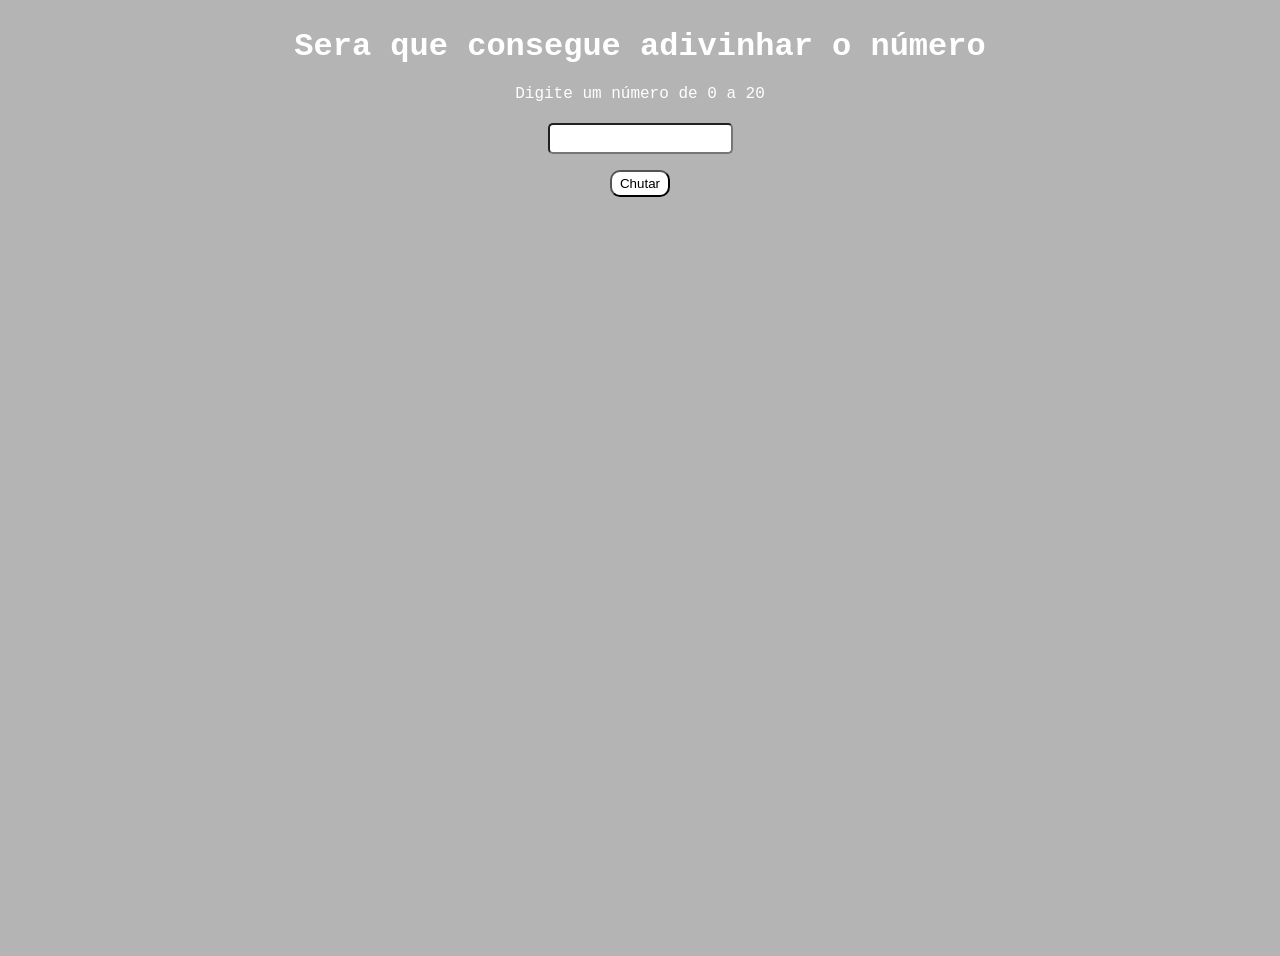
<file: index.html>
<!DOCTYPE html>
<html lang="en">
<head>
    <meta charset="UTF-8">
    <meta name="viewport" content="width=device-width, initial-scale=1.0">
    <title>Document</title>
    <link rel="stylesheet" href="main.css">
</head>
<body>
        <div class="container">
            <h1 class="page-title">
            Sera que consegue adivinhar o número
            </h1>
            <p class="page-subtitle">
            Digite um número de 0 a 20
            </p>
            <input type="number" id="valor" /><br>
            <button type="submit" onclick="Chutar()">Chutar</button>
            <h2 class="resultado" id="resultado"></h2>
        </div>

        <script src="main.js"></script>
</body>
</html>
</file>
<file: main.css>
body {
    font-family: "Roboto Mono", monospace;
    min-height: 600px;
    background-image: url("https://wallpaperaccess.com/full/1090195.jpg");
    background-color: #0000004b;
    background-size: cover;
    background-position: center bottom;
    background-repeat: no-repeat;
    }
    
    .container {
    text-align: center;
    padding: 20px;
    height: 100vh;
    }
    
    .page-title {
    color: white;
    margin: 0 0 8px;
    }
    
    .page-subtitle {
    color: white;
    margin-top: 20px;
    }
    
    .page-logo {
    width: 100px;
    }
    
    .alura-logo {
    width: 40px;
    position: absolute;
    top: 10px;
    right: 10px;
    }
    
    @media (max-height: 500px) {
    body {
    min-height: 800px;
    }
    }
    
    input {
    margin: 4px;
    padding: 6px;
    border-radius: 5px;
    }
    
    button {
    margin-top: 12px;
    padding: 4px 8px;
    border-radius: 10px;
    background: #ffffff;
    }
    
    .resultado {
    color: white;
    text-align: center;
    margin-top: 16px;
    }
</file>
